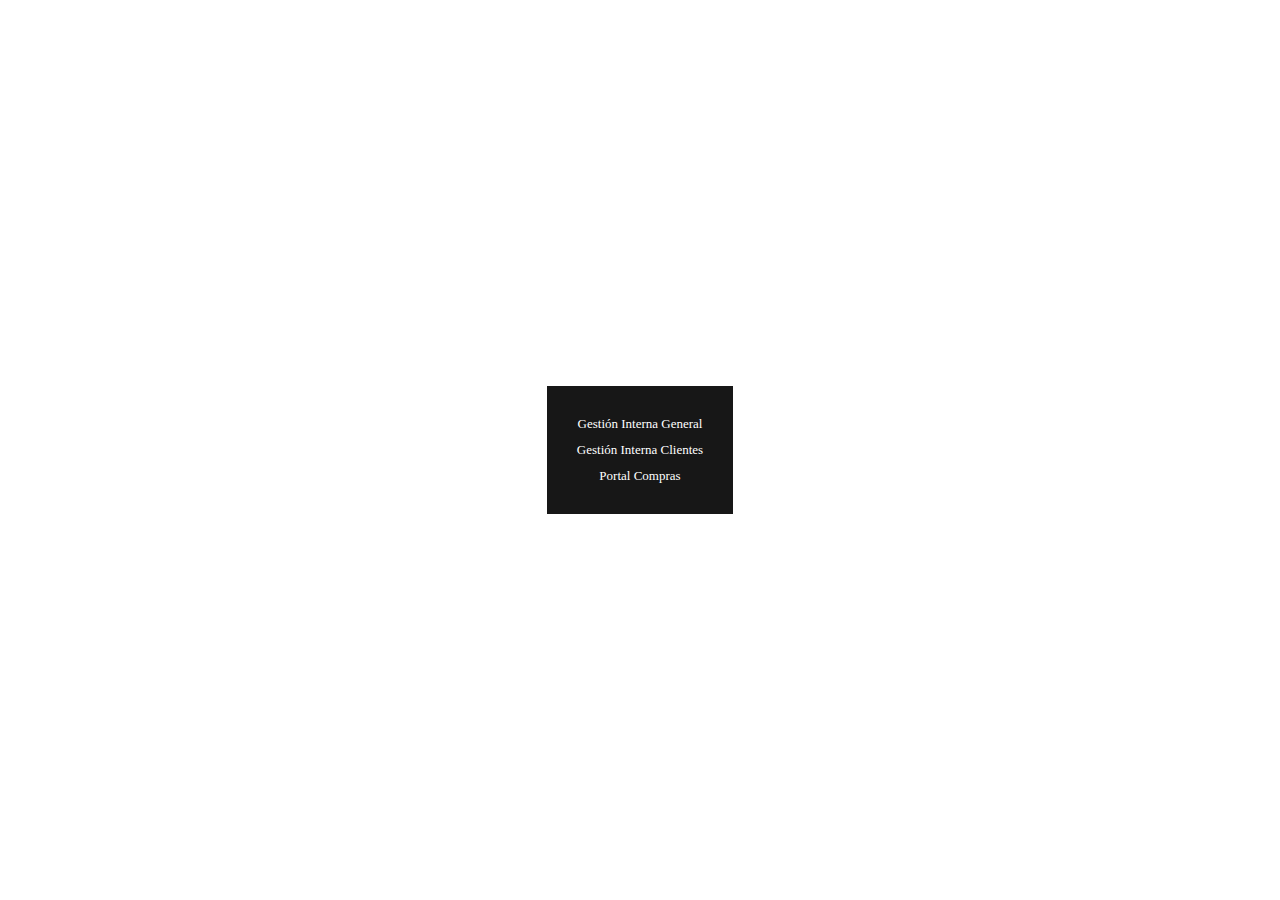
<file: Proyectos/Web Compras/index.html>
<!DOCTYPE html>
<html>
  <head> 
    <meta charset='UTF-8'>
    <meta name='viewport' content='width=device-width, initial-scale=1.0'>
    <meta http-equiv='X-UA-Compatible' content='ie=edge'>
    <title>Index - Web Compras</title>
    <link rel='stylesheet' href='css/nav.css'>
  </head>
  <body>
    <nav>
      <a href='gestionInternaGeneral.html'>Gestión Interna General</a>
      <a href='gestionInternaClientes.html'>Gestión Interna Clientes</a>
      <a href='portalCompras.html'>Portal Compras</a>
    </nav>
  </body>
</html>
</file>
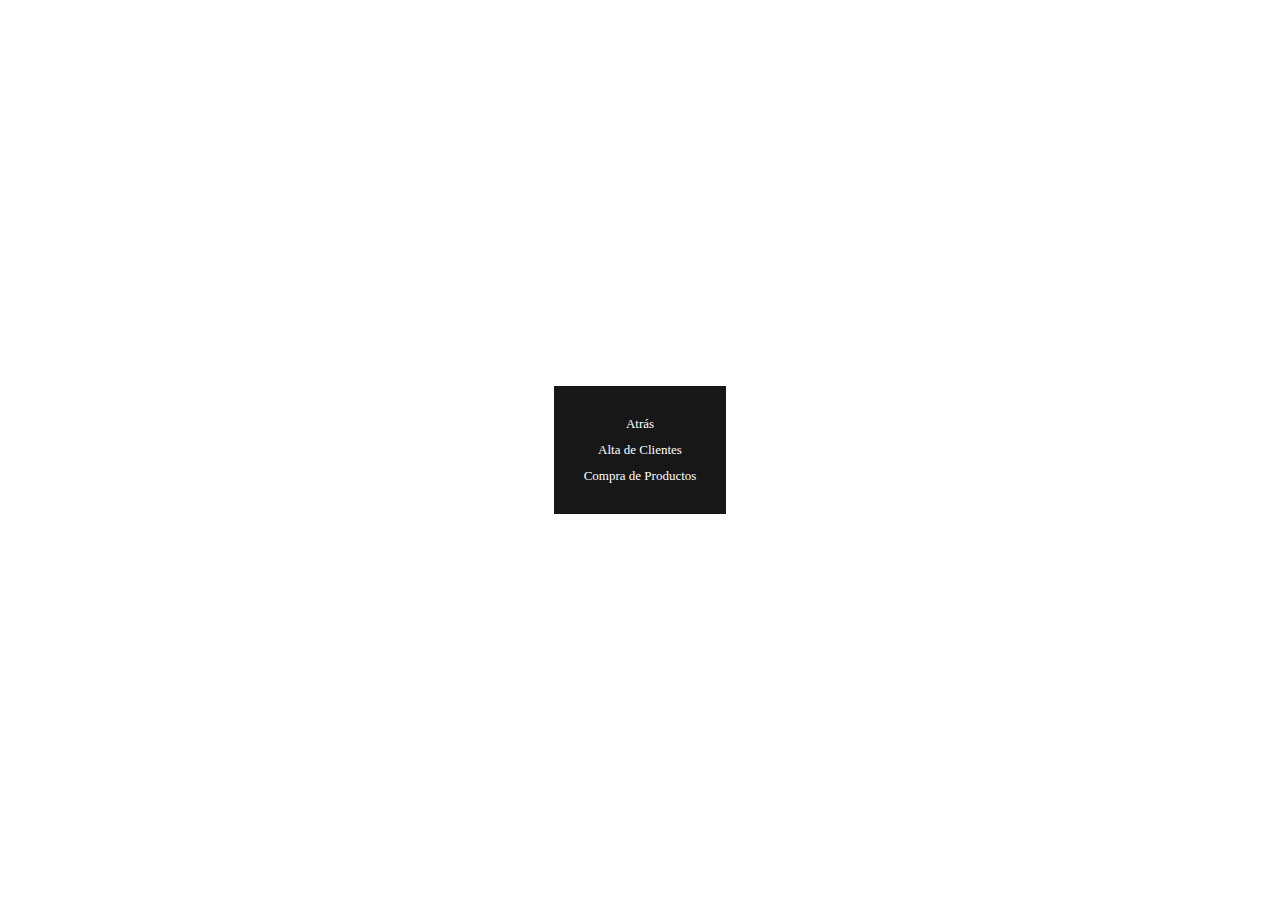
<file: Proyectos/Web Compras/gestionInternaClientes.html>
<!DOCTYPE html>
<html>
  <head> 
    <meta charset='UTF-8'>
    <meta name='viewport' content='width=device-width, initial-scale=1.0'>
    <meta http-equiv='X-UA-Compatible' content='ie=edge'>
    <title>Gestión interna general - Web Compras</title>
    <link rel='stylesheet' href='css/nav.css'>
  </head>
  <body>
    <nav>
      <a href='index.html'>Atrás</a>
      <a href='gestionInternaClientes/comaltacli.php'>Alta de Clientes</a>
      <a href='gestionInternaClientes/compro.php'>Compra de Productos</a>
    </nav>
  </body>
</html>
</file>
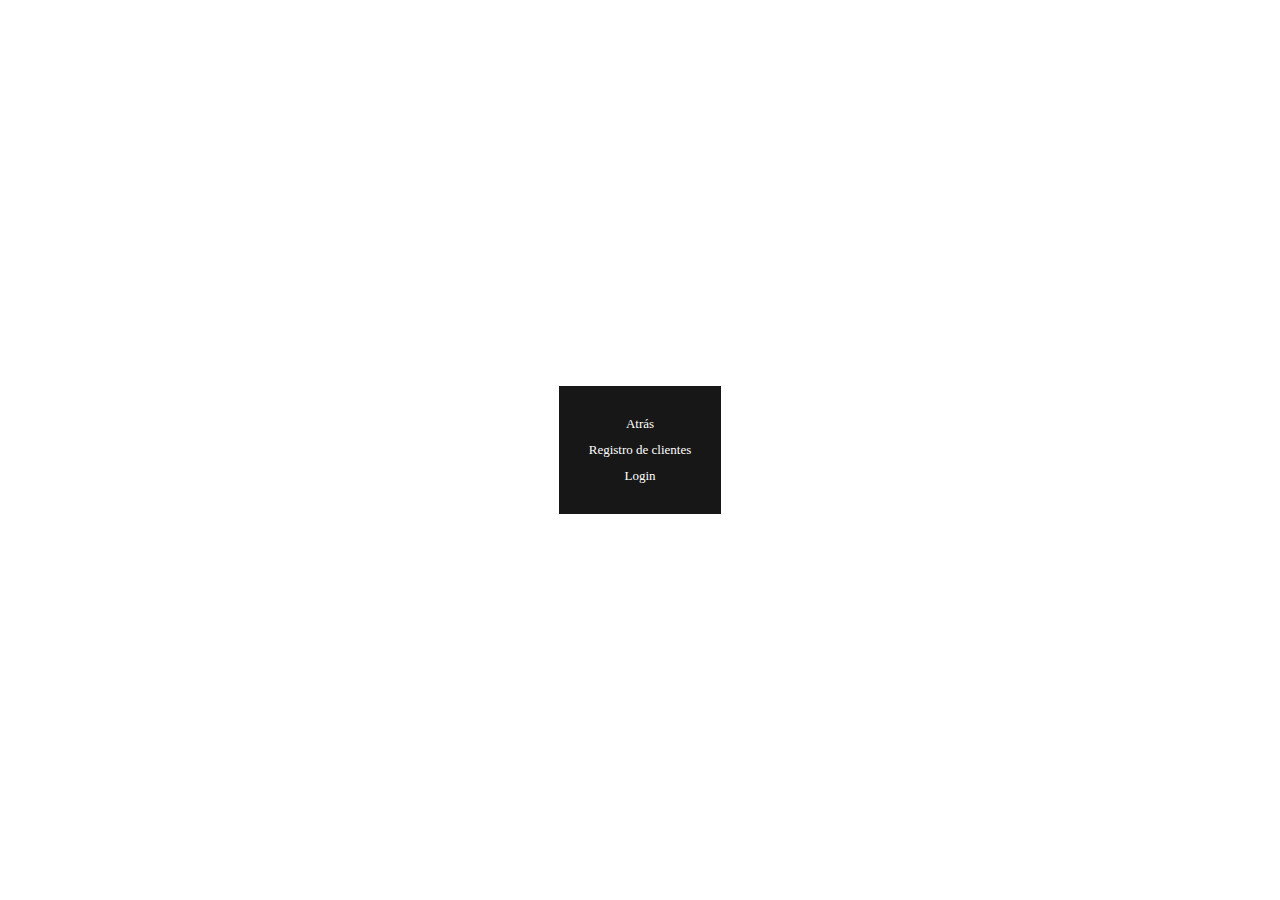
<file: Proyectos/Web Compras/portalCompras.html>
<!DOCTYPE html>
<html>
  <head> 
    <meta charset='UTF-8'>
    <meta name='viewport' content='width=device-width, initial-scale=1.0'>
    <meta http-equiv='X-UA-Compatible' content='ie=edge'>
    <title>Portal compras - Web Compras</title>
    <link rel='stylesheet' href='css/nav.css'>
  </head>
  <body>
    <nav>
      <a href='index.html'>Atrás</a>
      <a href='portalCompras/comregcli.php'>Registro de clientes</a>
      <a href='portalCompras/comlogincli.php'>Login</a>
    </nav>
  </body>
</html>
</file>
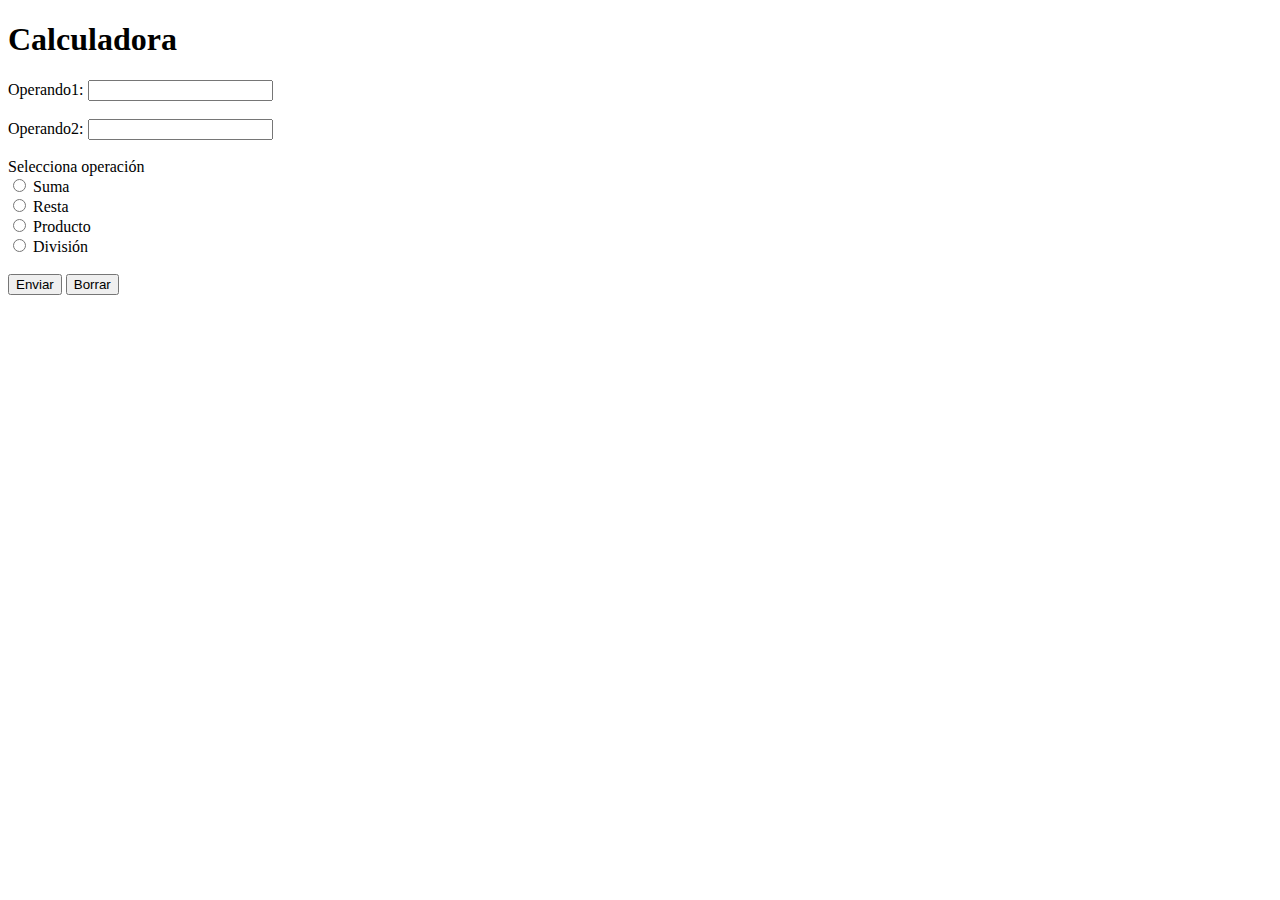
<file: UT 2/04 Formularios/ejs1/calculadora.html>
<!DOCTYPE html>
<html lang='es'>
  <head>
    <title>EJ1-Calculadora simple</title>
    <meta charset='UTF-8'>
    <meta name='viewport' content='width=device-width, initial-scale=1.0'>
  </head>
  <body>
    <h1>Calculadora</h1>
    <form action='calculadora.php' method='GET'>
      <label for='num1'>Operando1: </label>
      <input type='text' name='num1' id='num1'>
      <br><br>
      <label for='num2'>Operando2: </label>
      <input type='text' name='num2' id='num2'>
      <br><br>
      <label for='operacion'>Selecciona operación</label>
      <br>
      <input type='radio' name='operacion' value='suma' id='suma'>
      <label for='suma'>Suma</label>
      <br>
      <input type='radio' name='operacion' value='resta' id='resta'>
      <label for='resta'>Resta</label>
      <br>
      <input type='radio' name='operacion' value='producto' id='producto'>
      <label for='producto'>Producto</label>
      <br>
      <input type='radio' name='operacion' value='division' id='division'>
      <label for='division'>División</label>
      <br><br>
      <button type='submit'>Enviar</button>
      <button type='reset'>Borrar</button>
      <br><br>
    </form>
  </body>
</html>
</file>
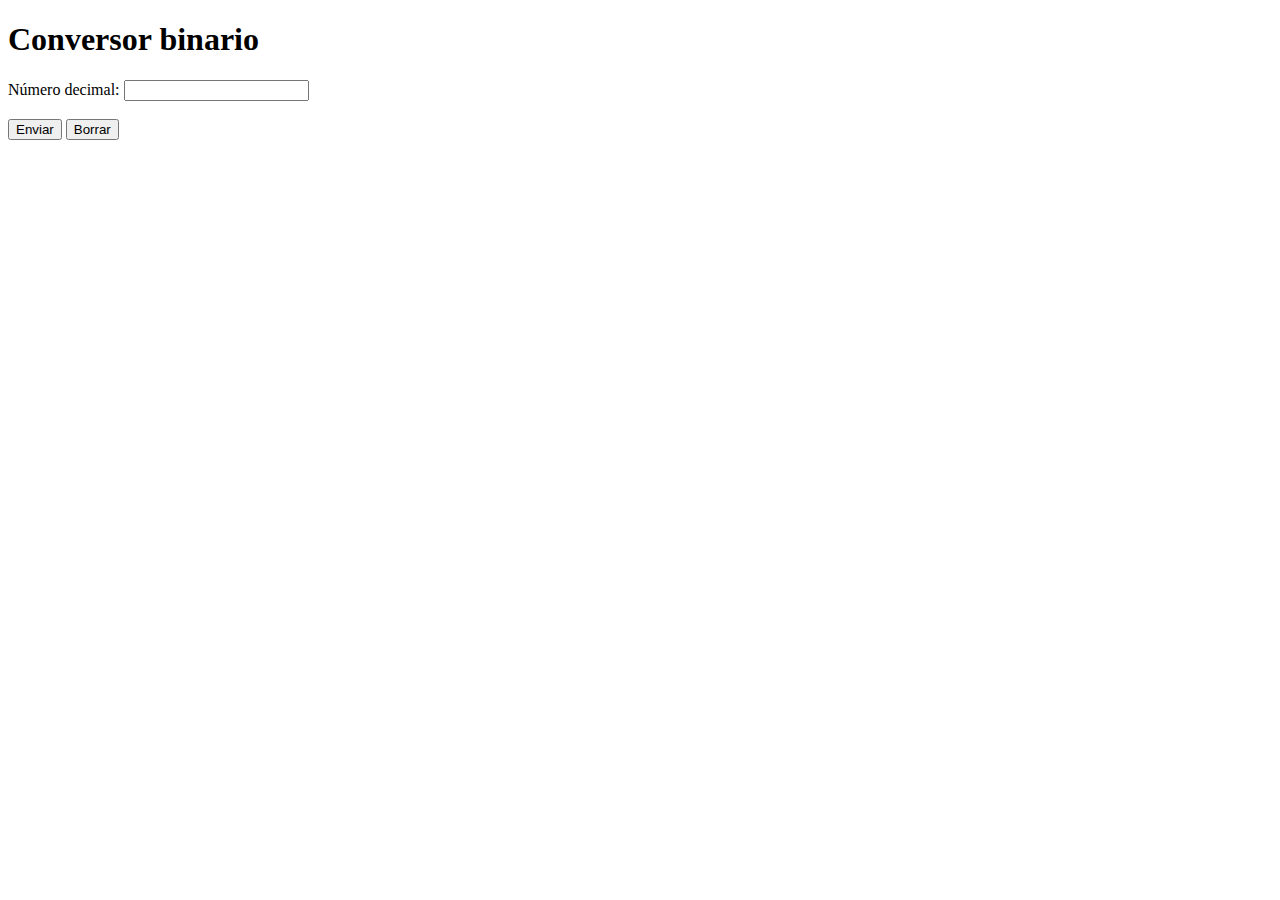
<file: UT 2/04 Formularios/ejs2/binario.html>
<!DOCTYPE html>
<html lang='es'>
  <head>
    <title>EJ2-Conversor binario</title>
    <meta charset='UTF-8'>
    <meta name='viewport' content='width=device-width, initial-scale=1.0'>
  </head>
  <body>
    <h1>Conversor binario</h1>
    <form action='binario.php' method='GET'>
      <label for='decimal'>Número decimal: </label>
      <input type='text' name='decimal' id='decimal'>
      <br><br>
      <button type='submit'>Enviar</button>
      <button type='reset'>Borrar</button>
      <br><br>
    </form>
  </body>
</html>
</file>
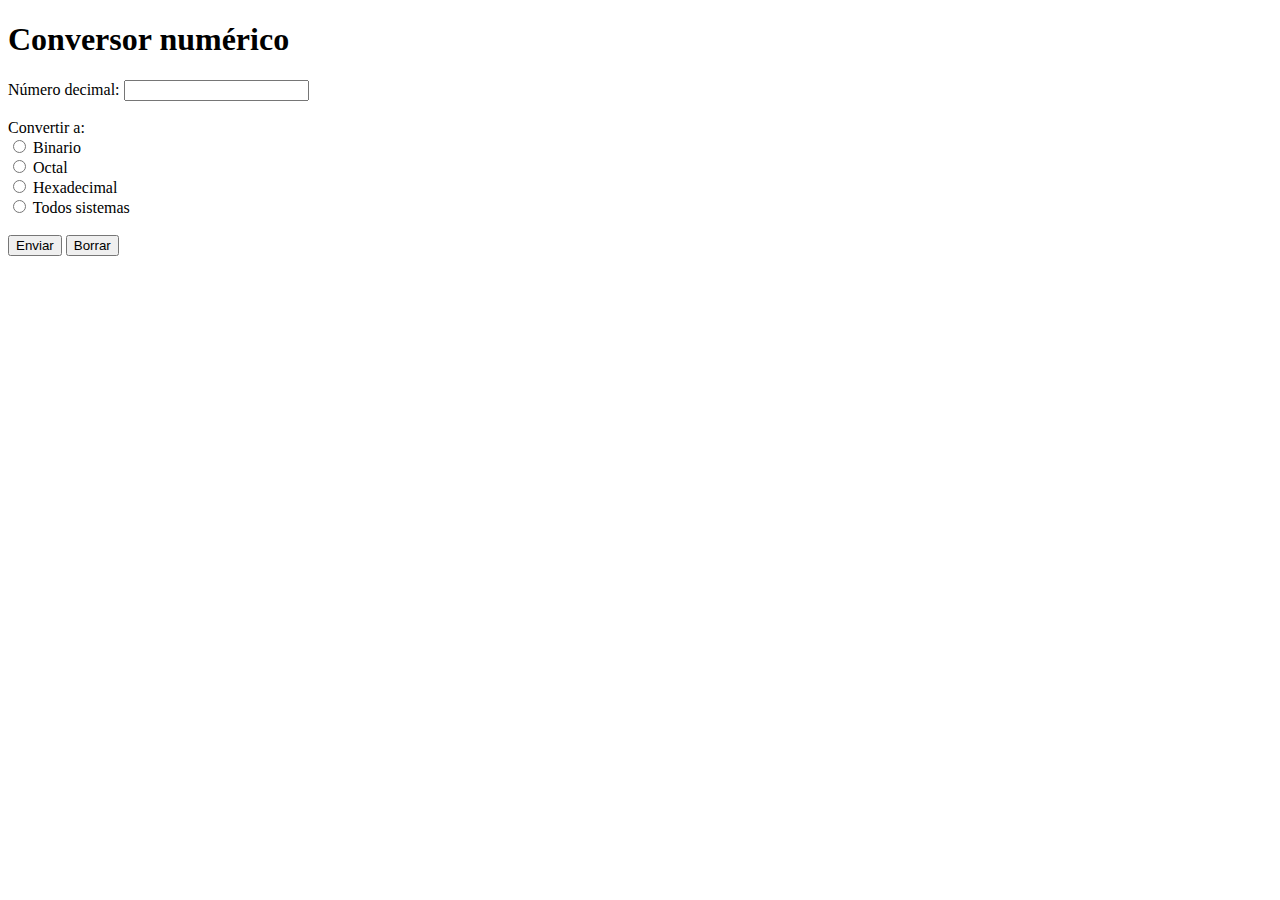
<file: UT 2/04 Formularios/ejs3/cambiobase.html>
<!DOCTYPE html>
<html lang='es'>
  <head>
    <title>EJ3-Conversor numérico</title>
    <meta charset='UTF-8'>
    <meta name='viewport' content='width=device-width, initial-scale=1.0'>
  </head>
  <body>
    <h1>Conversor numérico</h1>
    <form action='cambiobase.php' method='GET'>
      <label for='decimal'>Número decimal: </label>
      <input type='text' name='decimal' id='decimal'>
      <br><br>
      <label for='conversion'>Convertir a:</label>
      <br>
      <input type='radio' name='conversion' value='binario' id='binario'>
      <label for='binario'>Binario</label>
      <br>
      <input type='radio' name='conversion' value='octal' id='octal'>
      <label for='octal'>Octal</label>
      <br>
      <input type='radio' name='conversion' value='hexadecimal' id='hexadecimal'>
      <label for='hexadecimal'>Hexadecimal</label>
      <br>
      <input type='radio' name='conversion' value='todos' id='todos'>
      <label for='todos'>Todos sistemas</label>
      <br><br>
      <button type='submit'>Enviar</button>
      <button type='reset'>Borrar</button>
      <br><br>
    </form>
  </body>
</html>
</file>
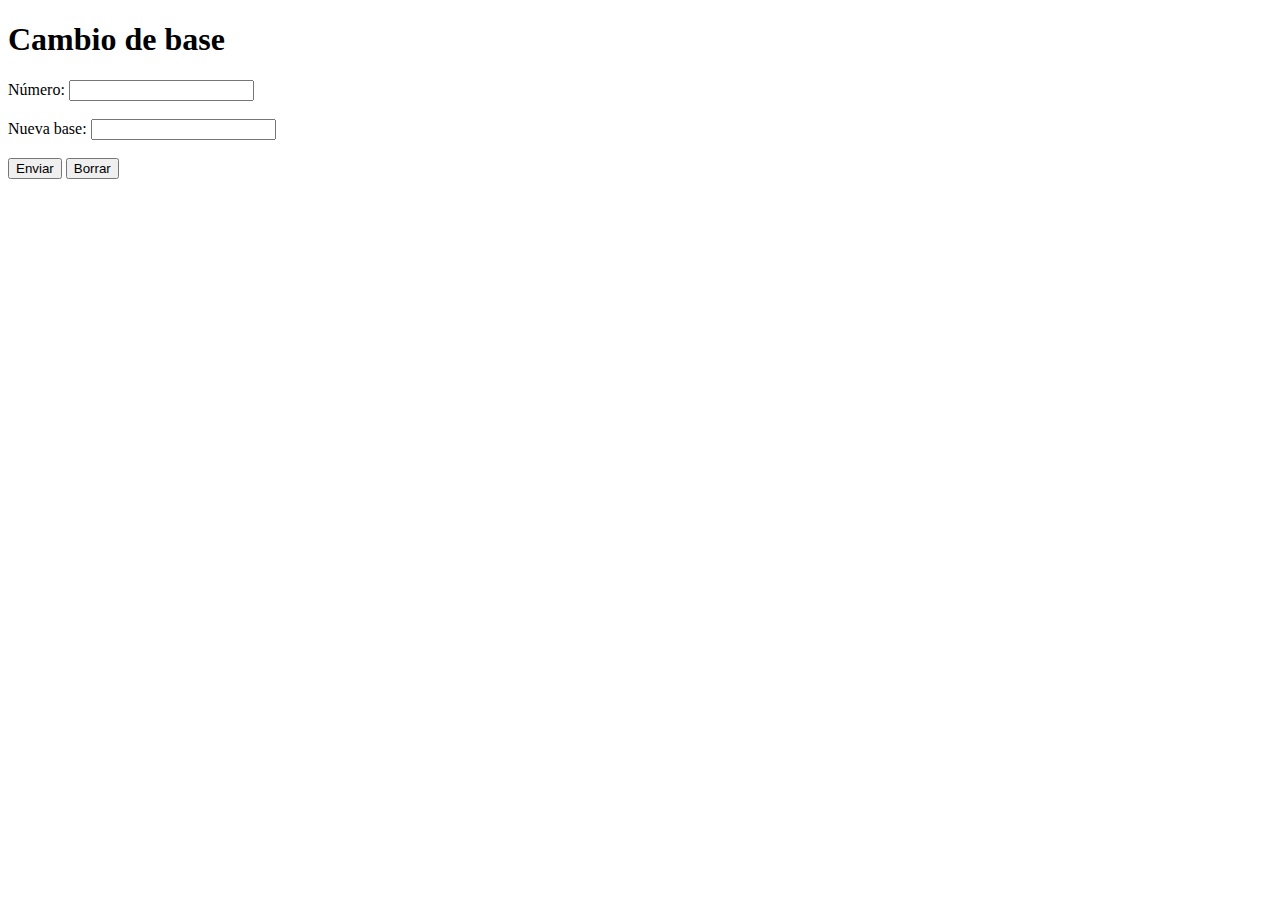
<file: UT 2/04 Formularios/ejs4/basen.html>
<!DOCTYPE html>
<html lang='es'>
  <head>
    <title>EJ4-Cambio de base</title>
    <meta charset='UTF-8'>
    <meta name='viewport' content='width=device-width, initial-scale=1.0'>
  </head>
  <body>
    <h1>Cambio de base</h1>
    <form action='basen.php' method='GET'>
      <label for='numero'>Número: </label>
      <input type='text' name='numero' id='numero'>
      <br><br>
      <label for='nuevaBase'>Nueva base:</label>
      <input type='text' name='nuevaBase' id='nuevaBase'>
      <br><br>
      <button type='submit'>Enviar</button>
      <button type='reset'>Borrar</button>
      <br><br>
    </form>
  </body>
</html>
</file>
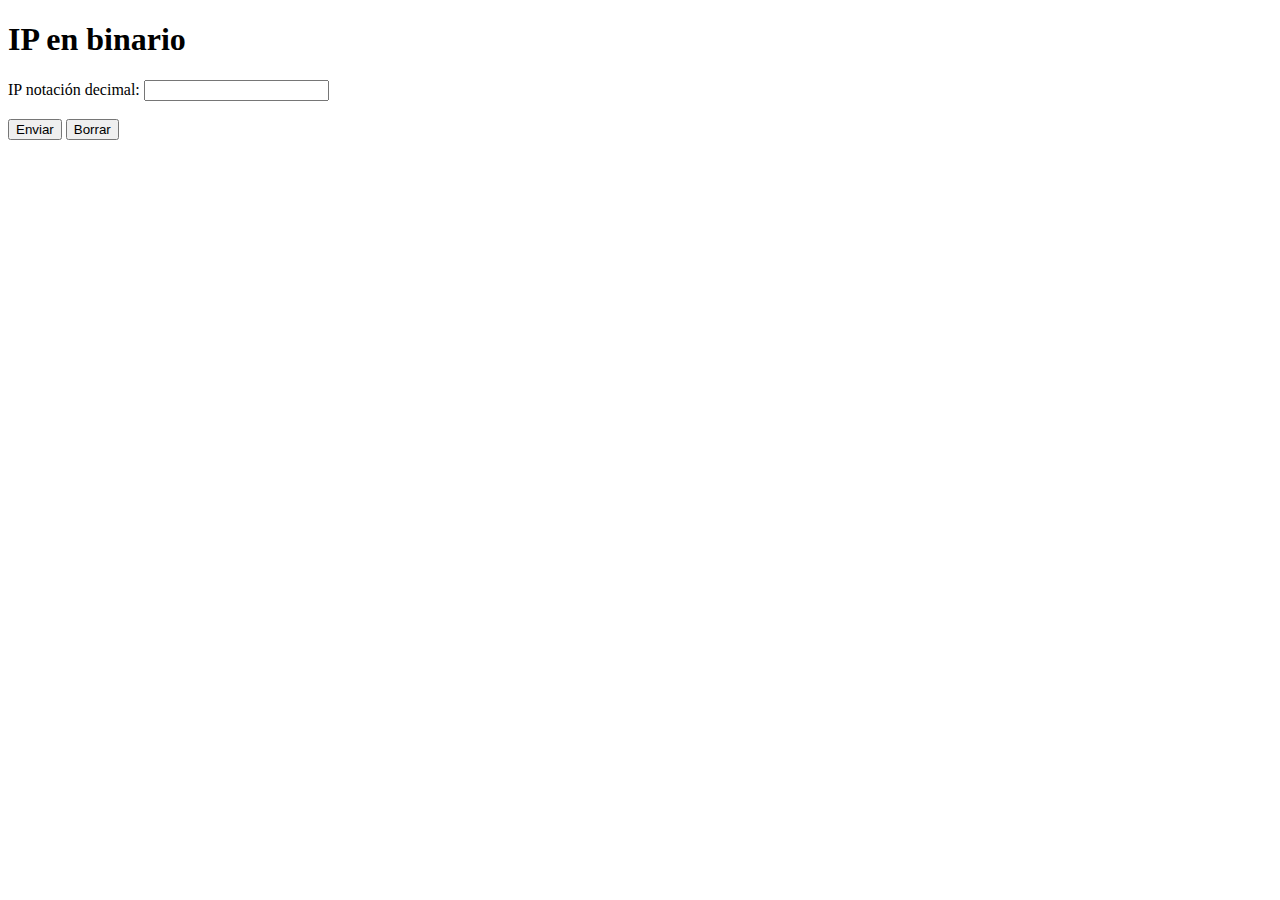
<file: UT 2/04 Formularios/ejs5/ip.html>
<!DOCTYPE html>
<html lang='es'>
  <head>
    <title>EJ5-IP en binario</title>
    <meta charset='UTF-8'>
    <meta name='viewport' content='width=device-width, initial-scale=1.0'>
  </head>
  <body>
    <h1>IP en binario</h1>
    <form action='ip.php' method='GET'>
      <label for='ipDecimal'>IP notación decimal: </label>
      <input type='text' name='ipDecimal' id='ipDecimal'>
      <br><br>
      <button type='submit'>Enviar</button>
      <button type='reset'>Borrar</button>
      <br><br>
    </form>
  </body>
</html>
</file>
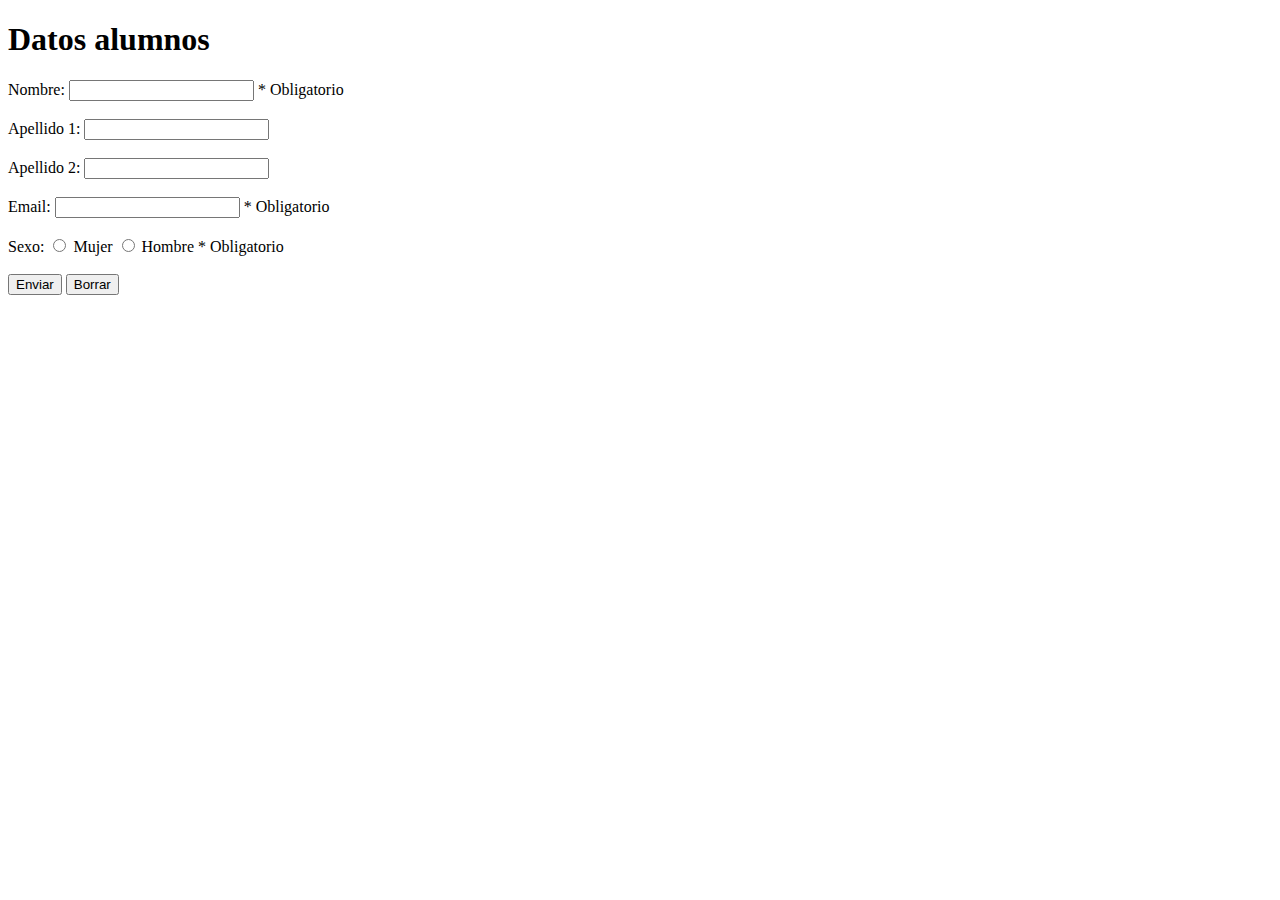
<file: UT 2/04 Formularios/ejs6/datos.html>
<!DOCTYPE html>
<html lang='es'>
  <head>
    <title>EJ6-Datos alumnos</title>
    <meta charset='UTF-8'>
    <meta name='viewport' content='width=device-width, initial-scale=1.0'>
  </head>
  <body>
    <h1>Datos alumnos</h1>
    <form action='datos.php' method='GET'>
      <label for='nombre'>Nombre: </label>
      <input type='text' name='nombre' id='nombre'>
      * Obligatorio
      <br><br>
      <label for='apellido1'>Apellido 1: </label>
      <input type='text' name='apellido1' id='apellido1'>
      <br><br>
      <label for='apellido2'>Apellido 2: </label>
      <input type='text' name='apellido2' id='apellido2'>
      <br><br>
      <label for='email'>Email: </label>
      <input type='email' name='email' id='email'>
      * Obligatorio
      <br><br>
      Sexo:
      <input type='radio' id='mujer' name='sexo' value='M'>
      <label for='mujer'>Mujer</label>
      <input type='radio' id='hombre' name='sexo' value='H'>
      <label for='hombre'>Hombre</label>
      * Obligatorio
      <br><br>
      <button type='submit'>Enviar</button>
      <button type='reset'>Borrar</button>
      <br><br>
    </form>
  </body>
</html>
</file>
<file: Proyectos/Web Compras/css/nav.css>
* {
  margin: 0;
  padding: 0;
}

body {
  display: flex;
  align-items: center;
  justify-content: center;
  height: 100vh;
}

nav {
  display: flex;
  flex-direction: column;
  gap: 10px;
  padding: 30px;
  width: fit-content;
  background-color: #171717;
  text-align: center;
}

a {
  color: white;
  text-decoration: none;
  font-size: 13px;
}
</file>
